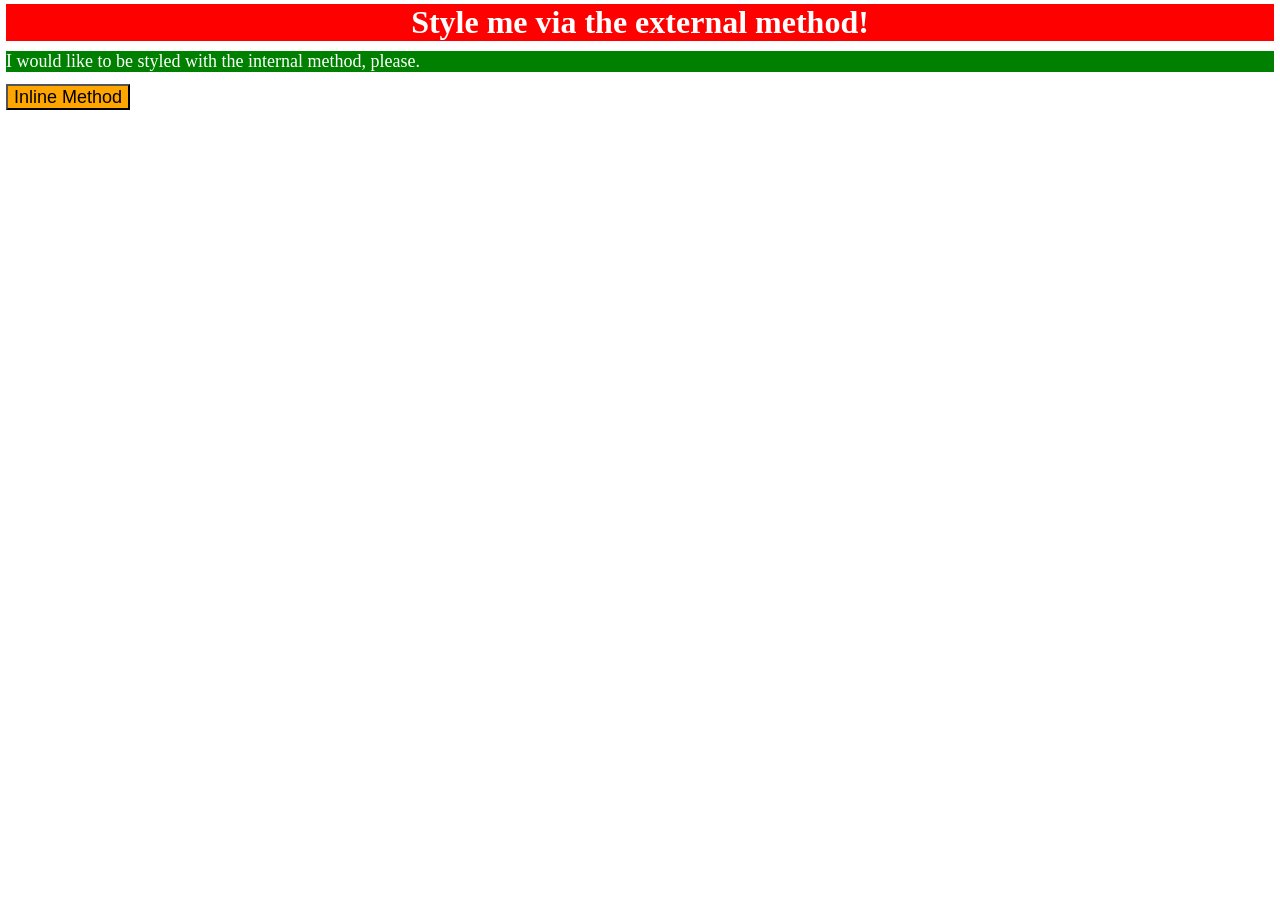
<file: foundations/intro-to-css/01-css-methods/index.html>
<!DOCTYPE html>
<html lang="en">
  <head>
    <meta charset="UTF-8">
    <meta http-equiv="X-UA-Compatible" content="IE=edge">
    <meta name="viewport" content="width=device-width, initial-scale=1.0">
    <link rel="stylesheet" href="style.css">
    <title>Methods for Adding CSS</title> 
    <style>
      p{
        background-color: green;
        color: white;
        font-size: 18px;
        margin-bottom: 10px;
      }
    </style>
  </head>
  <body> 
    <div>Style me via the external method!</div>
    <p>I would like to be styled with the internal method, please.</p>
    <button style="background-color: orange; font-size: 18px;"">Inline Method</button>
  </body>
</html>
</file>
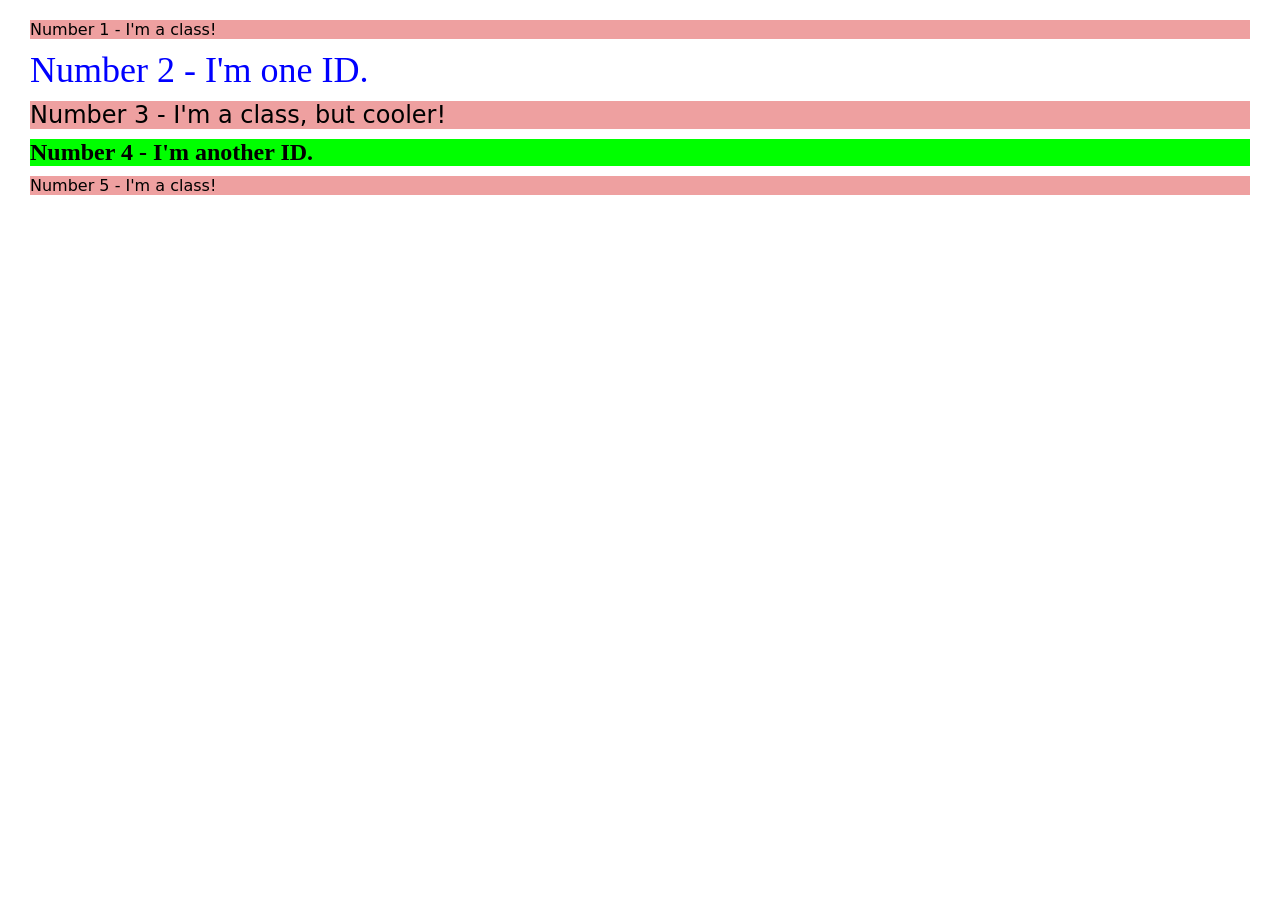
<file: foundations/intro-to-css/02-class-id-selectors/index.html>
<!DOCTYPE html>
<html lang="en">
  <head>
    <meta charset="UTF-8">
    <meta http-equiv="X-UA-Compatible" content="IE=edge">
    <meta name="viewport" content="width=device-width, initial-scale=1.0">
    <title>Class and ID Selectors</title>
    <link rel="stylesheet" href="style.css">
  </head>
  <body>
    <p class="class-odd1">Number 1 - I'm a class!</p>
    <div id="id-even2">Number 2 - I'm one ID.</div>
    <p class="class-odd1 class-odd3">Number 3 - I'm a class, but cooler!</p>
    <div id="id-even4">Number 4 - I'm another ID.</div>
    <p class="class-odd5">Number 5 - I'm a class!</p>
  </body>
</html>
</file>
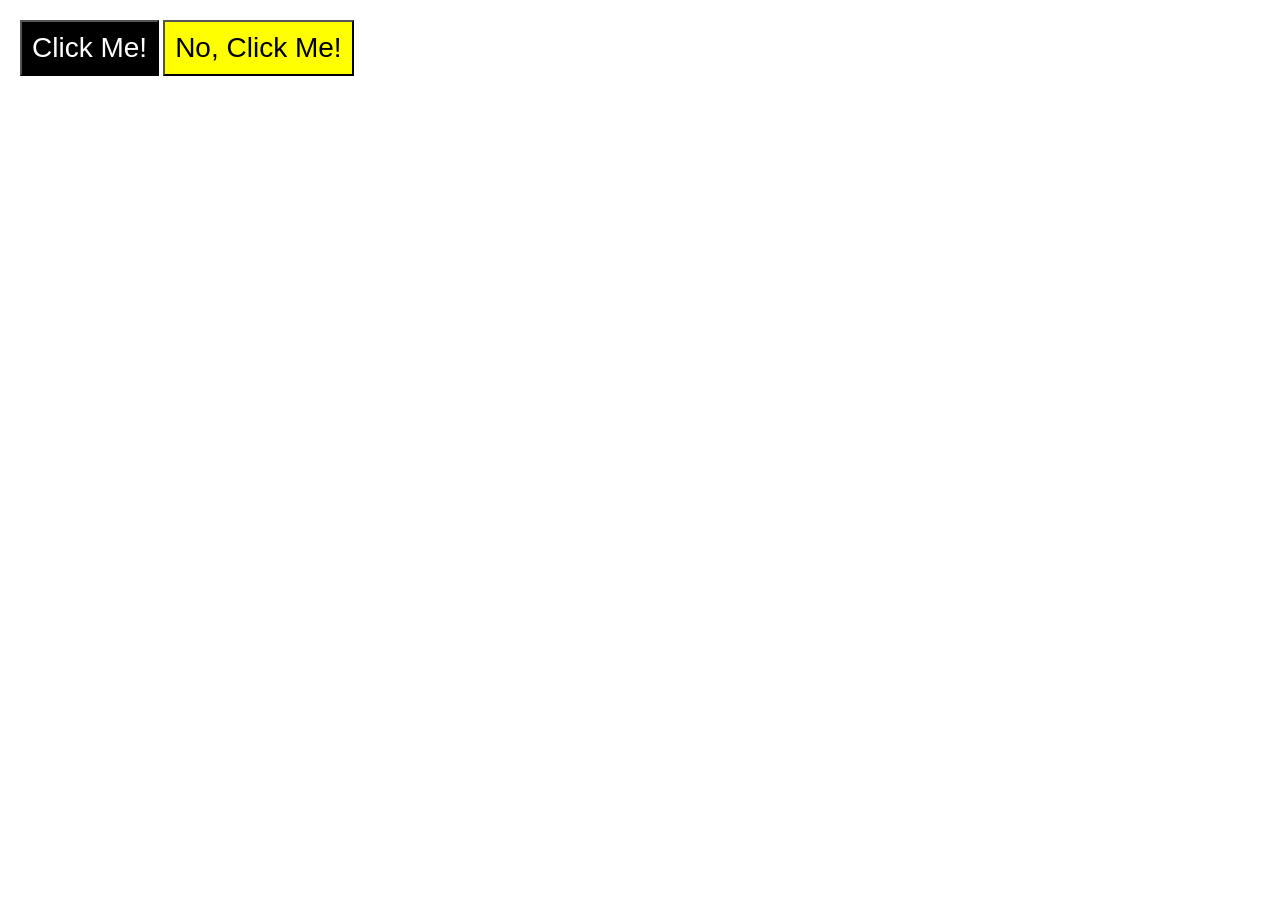
<file: foundations/intro-to-css/03-grouping-selectors/index.html>
<!DOCTYPE html>
<html lang="en">
  <head>
    <meta charset="UTF-8">
    <meta http-equiv="X-UA-Compatible" content="IE=edge">
    <meta name="viewport" content="width=device-width, initial-scale=1.0">
    <title>Grouping Selectors</title>
    <link rel="stylesheet" href="style.css">
  </head>
  <body>
    <button class="first-button">Click Me!</button>
    <button class="second-button">No, Click Me!</button>
  </body>
</html>
</file>
<file: foundations/intro-to-css/01-css-methods/style.css>
*{
  box-sizing: border-box;
  margin: 2px;
  padding-bottom: 0px;
}

div{
  background-color: red;
  color: white;
  font-size: 32px;
  font-weight: bold;
  text-align: center;
  margin-bottom: 10px;
}
</file>
<file: foundations/intro-to-css/02-class-id-selectors/style.css>
/* Add CSS Styling */
*{
  box-sizing: border-box;
  padding: 0;
  margin: 10px;
}

p{
  font-family: 'Verdana', 'DejaVu Sans', 'sans serif';
  background-color: hsl(0, 70%, 78%);
}

#id-even2{
  color: rgb(0, 0, 255);
  font-size: 36px;
}

.class-odd3{
  font-size: 24px;
}

#id-even4{
  background-color: #00ff00;
  font-size: 24px;
  font-weight: 700;
}
</file>
<file: foundations/intro-to-css/03-grouping-selectors/style.css>
/* Add CSS Styling */
* {
  box-sizing: border-box;
  padding: 10px;
  margin: 0;
}

.first-button{
  background-color: rgb(0, 0, 0);
  color: #ffffff;
}

.second-button{
  background-color: #ffff00;
}

.first-button, .second-button{
  font-family: Helvetica, "Times New Roman", sans-serif;
  font-size: 28px;
}
</file>
